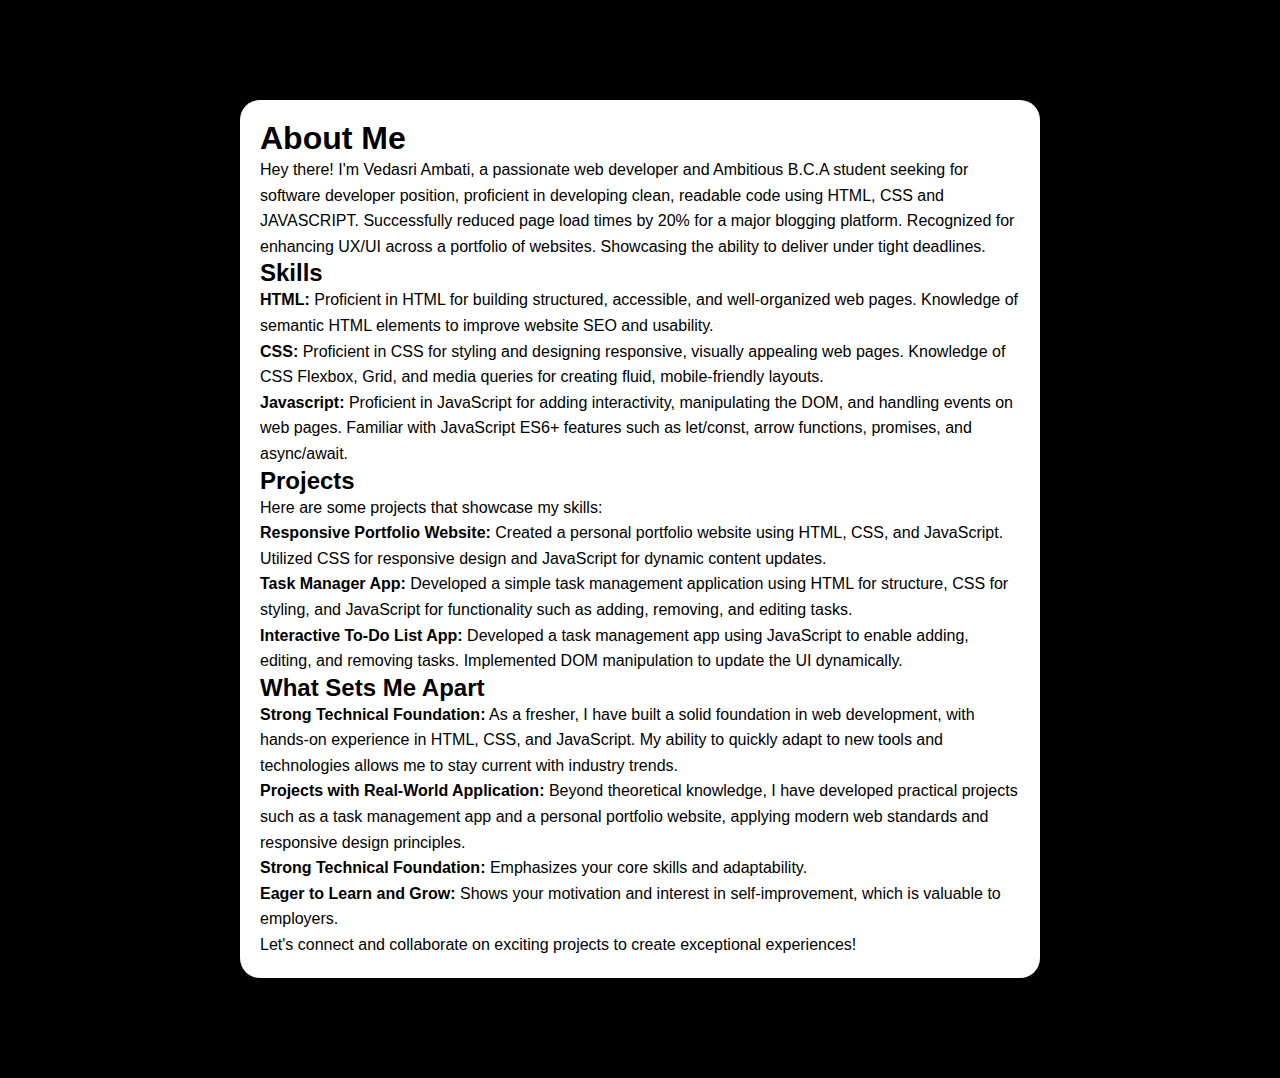
<file: about.html>
<!DOCTYPE html>
<html lang="en">
  <head>
    <meta charset="UTF-8" />
    <meta name="viewport" content="width=device-width, initial-scale=1.0" />
    <title>About</title>
    <link rel="stylesheet" href="about.css" />
  </head>
  <body>
    <header class="header">
      <a href="index.html" class="logo">Vedasri...</a>
      <nav class="navbar">
        <a href="index.html">Home</a>
        <a href="about.html" class="active" target="_self">About</a>
        <a href="portfolio.html">Portfolio</a>
        <a href="contact.html">Contact</a>
      </nav>
    </header>
    <div class="container">
      <h1>About Me</h1>
      <p>
        Hey there! I'm Vedasri Ambati, a passionate web developer and Ambitious
        B.C.A student seeking for software developer position, proficient in
        developing clean, readable code using HTML, CSS and JAVASCRIPT.
        Successfully reduced page load times by 20% for a major blogging
        platform. Recognized for enhancing UX/UI across a portfolio of websites.
        Showcasing the ability to deliver under tight deadlines.
      </p>
      <h2>Skills</h2>
      <ul class="skill-list">
        <li>
          <b>HTML:</b> Proficient in HTML for building structured, accessible,
          and well-organized web pages. Knowledge of semantic HTML elements to
          improve website SEO and usability.
        </li>
        <li>
          <b>CSS:</b> Proficient in CSS for styling and designing responsive,
          visually appealing web pages. Knowledge of CSS Flexbox, Grid, and
          media queries for creating fluid, mobile-friendly layouts.
        </li>
        <li>
          <b>Javascript:</b> Proficient in JavaScript for adding interactivity,
          manipulating the DOM, and handling events on web pages. Familiar with
          JavaScript ES6+ features such as let/const, arrow functions, promises,
          and async/await.
        </li>
      </ul>
      <h2>Projects</h2>
      <p>
        Here are some projects that showcase my skills:
        <ol class="skill-list">
            <li>
        <b>Responsive Portfolio Website:</b> Created a personal portfolio
        website using HTML, CSS, and JavaScript. Utilized CSS for responsive
        design and JavaScript for dynamic content updates. </li>
        <li><b>Task Manager App:</b>
        Developed a simple task management application using HTML for structure, CSS for styling, and JavaScript for functionality such as adding, removing, and editing tasks.</li>
          <li>
            <b>Interactive To-Do List App:</b> Developed a task management app using JavaScript to enable adding, editing, and removing tasks. Implemented DOM manipulation to update the UI dynamically.
          </li>
         </ol>
      </p>
      <h2>What Sets Me Apart</h2>
      <ul class="skill-list">
        <li><b>Strong Technical Foundation:</b> As a fresher, I have built a solid foundation in web development, with hands-on experience in HTML, CSS, and JavaScript. My ability to quickly adapt to new tools and technologies allows me to stay current with industry trends.</li>
          <li><b>Projects with Real-World Application:</b> Beyond theoretical knowledge, I have developed practical projects such as a task management app and a personal portfolio website, applying modern web standards and responsive design principles.</li>
          <li><b>Strong Technical Foundation:</b> Emphasizes your core skills and adaptability.</li>
          <li><b>Eager to Learn and Grow:</b> Shows your motivation and interest in self-improvement, which is valuable to employers.</li>
         </ul>
         <p>
            Let's connect and collaborate on exciting projects to create exceptional experiences!
         </p>
    </div>
  </body>
</html>
</file>
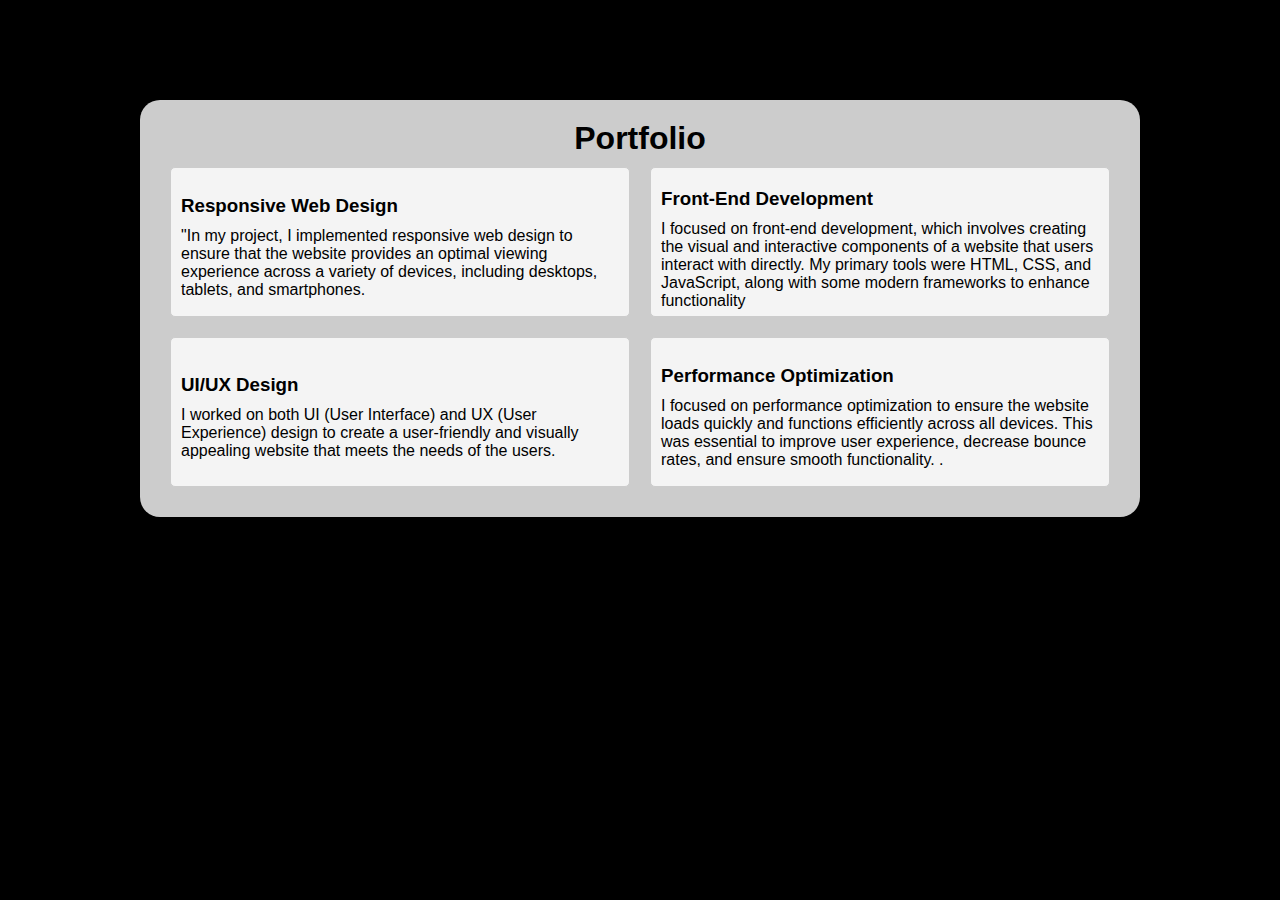
<file: portfolio.html>
<!DOCTYPE html>
<html lang="en">
<head>
    <meta charset="UTF-8">
    <meta name="viewport" content="width=device-width, initial-scale=1.0">
    <title>Portfolio Document</title>
    <link rel="stylesheet" href="portfolio.css" />
</head>
<body>
    <header class="header">
        <a href="index.html" class="logo">Vedasri...</a>
        <nav class="navbar">
          <a href="index.html">Home</a>
          <a href="about.html">About</a>
          <a href="portfolio.html"  class="active" target="_self">Portfolio</a>
          <a href="contact.html">Contact</a>
        </nav>
      </header>
    <div class="container">
        <h1>Portfolio</h1>
    <div class="blocks">
        <div class="inline-block"><h3>Responsive Web Design</h3> "In my project, I implemented responsive web design to ensure that the website provides an optimal viewing experience across a variety of devices, including desktops, tablets, and smartphones.</div>
        <div class="inline-block"><h3>Front-End Development</h3>  I focused on front-end development, which involves creating the visual and interactive components of a website that users interact with directly. My primary tools were HTML, CSS, and JavaScript, along with some modern frameworks to enhance functionality </div>
    </div>
    <div class="blocks-box">
        <div class="inline-block"><h3> UI/UX Design</h3> I worked on both UI (User Interface) and UX (User Experience) design to create a user-friendly and visually appealing website that meets the needs of the users. </div>
        <div class="inline-block"><h3>Performance Optimization</h3> I focused on performance optimization to ensure the website loads quickly and functions efficiently across all devices. This was essential to improve user experience, decrease bounce rates, and ensure smooth functionality. .</div>
    </div>
    </div>
</body>
</html>
</file>
<file: about.css>
*{
    margin: 0;
    padding: 0;
    box-sizing: border-box;
    font-family: Arial, Helvetica, sans-serif;
}

 body{
    color: #ebebeb;
 }

 .header{
    position: fixed;
    top: 0;
    left: 0;
    width: 100%;
    padding: 20px 10%;
    background-color: #000;
    display: flex;
    justify-content: space-between;
    align-items: center;
 }

 .logo{
    font-size: 40px;
    color: #ebebeb;
    position: relative;
    text-decoration: none;
    font-weight: 600;
 }

 .logo::before{
   content: "";
   position: absolute;
   top: 0;
   left: 0;
  width: 100%;
   height: 100%;
background: #000;
animation: showRight 1s ease forwards;
animation-delay: 0.4ms;
z-index: 2;
 }

 .navbar::before{
   content: "";
   position: absolute;
   top: 0;
   left: 0;
  width: 100%;
   height: 100%;
background: #000;
animation: showRight 1s ease forwards;
animation-delay: 0.3ms;
z-index: 2;
 }
   
 .navbar a {
    font-size: 25px;
    color: #ebebeb;
    text-decoration: none;
   margin-left: 35px;
    font-weight: 500;
 }
 
 .navbar a:hover,.navbar a.active{
   color: #00abf0;
 }
 

body{
   background-color:black;
    background-size: cover;
    background-position: center;
    display: flex;
    align-items: center;
    margin: 0;
    padding: 0;
    box-sizing: border-box;
    font-family: Arial, Helvetica, sans-serif;
}

.container{
  max-width: 800px;
  margin: 100px auto;
  background-color: #fff;
  padding: 20px;
  border-radius: 20px;
  box-shadow: 0 0 10px rgba(0, 0, 0, 0.1);
}
 
.container h1{
    color: #000;
}

.container h2{
    color: #000;
}
.container p{
    color: #000;
    line-height: 1.6;
}

.skill-list {
    list-style: none;
    padding: 0;
    color: #000;
    line-height: 1.6;
}



 /* Animation Keyframes*/

 @keyframes showRight{
    100%{
       width: 0%;
    }
  }
</file>
<file: portfolio.css>
*{
    margin: 0;
    padding: 0;
    box-sizing: border-box;
    font-family: Arial, Helvetica, sans-serif;
}

 body{
    color: #ebebeb;
 }

 .header{
    position: fixed;
    top: 0;
    left: 0;
    width: 100%;
    padding: 20px 10%;
    background-color: #000;
    display: flex;
    justify-content: space-between;
    align-items: center;
 }

 .logo{
    font-size: 40px;
    color: #ebebeb;
    position: relative;
    text-decoration: none;
    font-weight: 600;
 }

 .logo::before{
   content: "";
   position: absolute;
   top: 0;
   left: 0;
  width: 100%;
   height: 100%;
background: #000;
animation: showRight 1s ease forwards;
animation-delay: 0.4ms;
z-index: 2;
 }

 .navbar::before{
   content: "";
   position: absolute;
   top: 0;
   left: 0;
  width: 100%;
   height: 100%;
background: #000;
animation: showRight 1s ease forwards;
animation-delay: 0.3ms;
z-index: 2;
 }
   
 .navbar a {
    font-size: 25px;
    color: #ebebeb;
    text-decoration: none;
   margin-left: 35px;
    font-weight: 500;
 }

 .navbar a:hover,.navbar a.active{
   color: #00abf0;
 } 


body{
    background-color: #000;
    background-size: cover;
    background-position: center;
    display: flex;
    align-items: center;
    margin: 0;
    padding: 0;
    box-sizing: border-box;
    font-family: Arial, Helvetica, sans-serif;
}

.container{
    max-width: 1000px;
    margin: 100px auto;
    background-color: #ccc;
    padding: 20px;
    border-radius: 20px;
    box-shadow: 0 0 10px rgba(0, 0, 0, 0.1);
    align-items: center;
}
.container h1{
    color: #000;
    display: flex;
    justify-content: center;
}

.inline-block {
   display:flex;
   border-radius: 5px;
   margin: 10px 10px;
   background-color: #f4f4f4;
   border: 1px solid #ccc;
   box-sizing: border-box; 
   font-size: 16px;
   flex-wrap: wrap;
   height: 150px;
   align-content: center;
   flex-wrap: wrap;
 display: inline-block;
  }
 
  .blocks{
  color: #000;
 display: flex;
  }

  .blocks h3{
   margin: 10px 0px;
   align-content: center;
  }

  .blocks-box h3{
   margin: 10px 0px;
   align-content: center;
  }
    
  .blocks-box{
     color: #000;
   display: flex;
  }


  .inline-block {
   float: left;
   width:50%; 
   padding: 10px; 
  }



 /* Animation Keyframes*/

 @keyframes showRight{
    100%{
       width: 0%;
    }
  }
</file>
